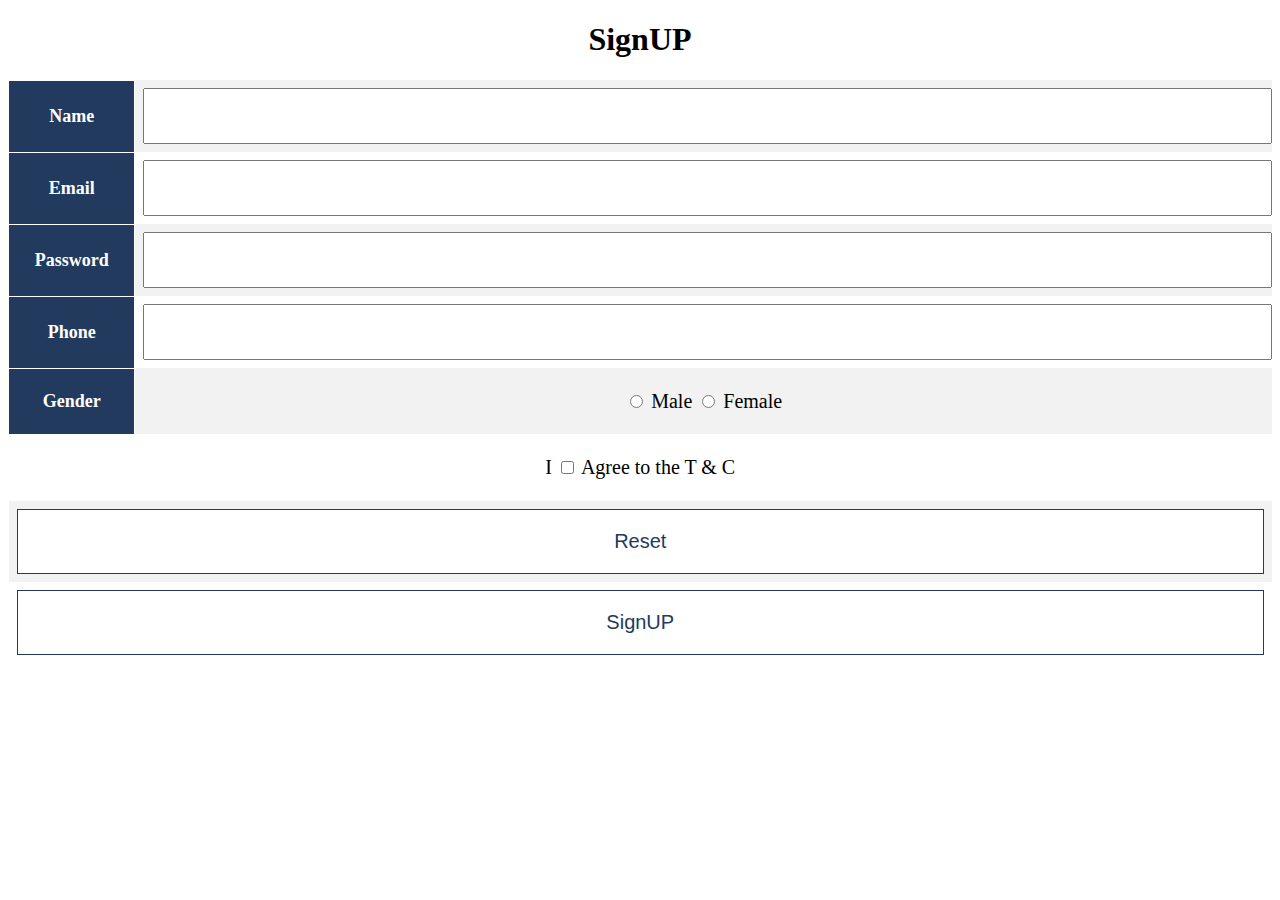
<file: eg1/index.html>
<!DOCTYPE html>
<html>
<head>
	<title>Regular Expression</title>
		<meta name="viewport" content="width=device-width, initial-scale=1.0">
	<style>
		.error{
			color: red;
			font-size: 20px;
			font-weight: bold;
		}
		table{
 border-collapse: collapse;
 width:100%;
 text-align: center;
 cursor: pointer;
 }
 th{
 background-color: #223a5e;
 color: white; 
 width: 10%;
 text-align: center;
 font-size: 18px;
 }
 th,td{
 padding: 8px;
 }
 th{
 	border:1px solid white;
 }
 tr:nth-child(odd){
 background-color: #f2f2f2;
 }
 tr:nth-child(even):hover{
 background-color:teal;
 color: white;
 }
 tr:nth-child(odd):hover{
 background-color:purple;
 color: white;
 }


 input[type="text"],input[type="password"], input[type="email"]{
 color: teal;
 font-size: 20px;
 text-align: center;
 }
 
  input[type="password"]{
 color: teal;
 font-size: 20px;
 text-align: center;
 }
 
 .submit,.reset{
 	padding:20px;
 	border:none;
 	background-color: white;
 	font-size: 20px;
 	color:#223a5e; 
 	width: 100%;
 	border:1px solid #223a5e;
 }
 #txtname,#txtemail,#txtpassword,#txtmobile{
 	width: 100%;
 	height:50px;
 }
 .txt{
 	font-size: 20px;
 	height: 50px;
 }
	</style>
</head>
<body>
	<h1 align="center">SignUP</h1>
<form id="f12" action="https://sairam-572.github.io/mobilegarage/js/">
<table border="0">
		<tr>
			<th>Name</th>
		<td>
			<input type="text" id="txtname">
			<span id="spanname" class="error"></span>
		</td>
		</tr>
		<tr>
			<th>Email</th>
			<td>
				<input type="text" id="txtemail">
				<span id="spanmail" class="error"></span>
			</td>
		</tr>
		<tr>
			<th>Password</th>
			<td>
				<input type="password" id="txtpassword">
				<span id="spanpassword" class="error"></span>
			</td>
		</tr>
		<tr>
			<th>Phone</th>
			<td>
				<input type="text" id="txtmobile">
				<span id="spanmobile" class="error"></span>
			</td>
		</tr>
		<tr>
			<th id="gender txt">Gender</th>
			<td class="input txt">
				<input type="radio" name="gender" id="male">
				<label for="male">Male</label>
				<input type="radio" name="gender" id="female">
				<label for="female">Female</label>
				<span class="error" id="spangender"></span>
			</td>
		</tr>
		<tr>
		<td class="input txt" colspan="2">
			I <input type="checkbox" id="check">
			<label for="TAC" id="TAC">Agree to the T & C </label>
		</td>
		</tr>
		<tr>
			<td class="lastrow-1" colspan="2">
				<input type="reset" name="" id="reset" class="reset"></td>
		</tr>
		<tr>
			<td class="lastrow" colspan="2">
				<input type="submit" value="SignUP" class="submit">
			</td>
		</tr>
	</table>
	</form>
</body>
<script>


	document.getElementById('f12').addEventListener('submit',fun1);
	function fun1(event){


		var s=document.getElementById('txtname').value;
	var regexpname=/^[a-zA-Z ]*$/;
	if (regexpname.test(s) == false){
		event.preventDefault();
		document.getElementById('spanname').innerHTML="Alphabets only";

	}
	else if (s == "") {
		document.getElementById('spanname').innerHTML="spaces not allowed";
	}
	else
	{
		document.getElementById('spanname').innerHTML="";
	}

		var s1=document.getElementById('txtemail').value;
	var regexpmail=/\w+([-+.']\w+)*@\w+([-.]\w+)*\.\w+([-.]\w+)*/;
	if (regexpmail.test(s1) == false) {
		event.preventDefault();
		document.getElementById('spanmail').innerHTML="invalid email";
	}
	else
	{
		document.getElementById('spanmail').innerHTML="";
	}

	var s2=document.getElementById('txtmobile').value;
	var regexpmobile=/^[789]\d{9}$/;
	if (regexpmobile.test(s2) == false) {
		event.preventDefault();
		document.getElementById('spanmobile').innerHTML="invalid Mobile / Enter only Numbers";
	}
	else{
		document.getElementById('spanmobile').innerHTML="";
	}

	var s3=document.getElementById('txtpassword').value;
	var regexppass=/((?=.*\d)(?=.*[a-z])(?=.*[A-Z]).{8,15})/;
	if (regexppass.test(s3) == false) {
		event.preventDefault();
		document.getElementById('spanpassword').innerHTML="Passwords: 8 to 15 characters and at least one upper case letter, one lower case letter and one digit";
	}
	else{
		document.getElementById('spanpassword').innerHTML="";
	}

	var gendermale=document.getElementById('male').checked;
	var genderfemale=document.getElementById('female').checked;
	 if (!(gendermale == true || genderfemale == true)) {
	document.getElementById('spangender').innerHTML="please choose your gender";
	}
	else{
		document.getElementById('spangender').innerHTML="";
	}

	var agreement=document.getElementById("check").checked;
	if (!(agreement == true)) {
	var tac=document.getElementById('TAC');
	tac.style.color="red";	
	tac.style.fontSize="20px";
	tac.style.fontFamily="cursive";
	}
	else{
		var tac=document.getElementById('TAC');
	tac.style.color="green";	
	tac.style.fontSize="18px";
	tac.style.fontFamily="monospace";
	}

	}// submit Function

</script>
</html>
</file>
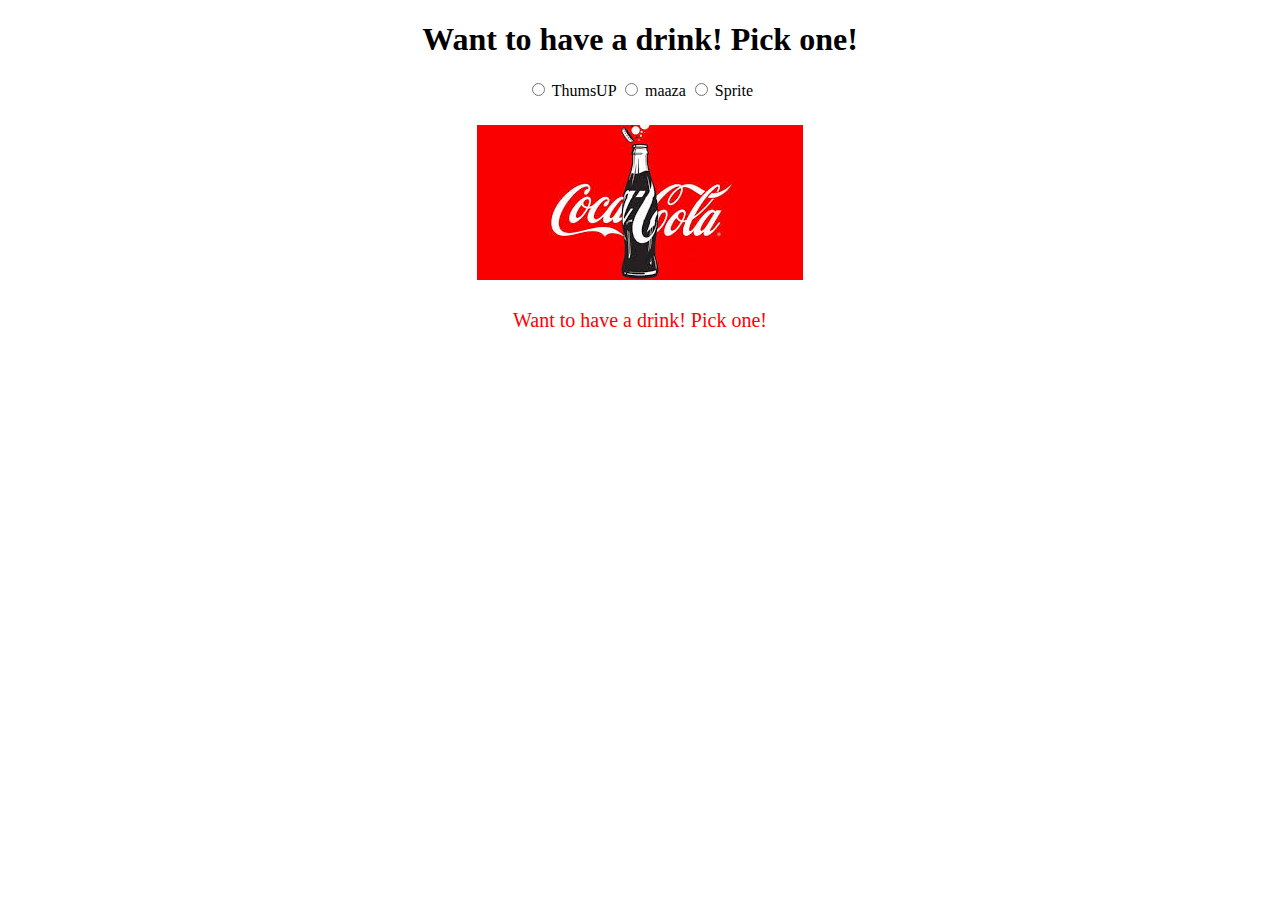
<file: js/index.html>
<!DOCTYPE html>
<html>
<head>
	<title>Sairam-CoCaCola</title>
	<meta name="viewport" content="width=device-width, initial-scale=1.0">
</head>
<body>
	<div><h1 style="text-align: center;">Want to have a drink! 
Pick one! </h1>
<div align="center">
<input type="radio" id="rb1" name="group1">
<label for="rb1">ThumsUP</label>
<input type="radio" id="rb2" name="group1">
<label for="rb2">maaza</label>
<input type="radio" name="group1" id="rb3">
<label for="rb3">Sprite</label>
<br>
<img src="main.jpg" id="cooldrink" style="margin: 25px 0px 25px 0px">
</div>
<div id="div1" style="font-size: 20px; color: red; text-align: center">
	Want to have a drink! Pick one! 
</div>
<div>
<audio controls id="music" style="display: none;" autoplay="">
  <source src="thumsup.mp3" type="audio/mpeg">
</audio>
</div>
<body>
	<script>
		document.getElementById('rb1').addEventListener("change",fun1);
		document.getElementById('rb2').addEventListener("change",fun1);
		document.getElementById('rb3').addEventListener("change",fun1);
		function fun1(){
			if (document.getElementById("rb1").checked==true) {
				document.getElementById('div1').style.fontSize='20px';
				document.getElementById('div1').style.color='brown';
				document.getElementById('cooldrink').setAttribute("src","thumsup.jpg"); 
				document.getElementById('music').setAttribute("src","thumsup.mp3");
				document.getElementById('music').setAttribute("autoplay","");
				document.getElementById('div1').innerHTML="ThumsUP";
			}
			else if (document.getElementById("rb2").checked==true) {
				document.getElementById('div1').style.fontSize='35px';
				document.getElementById('div1').style.color='orange';
				document.getElementById('cooldrink').setAttribute("src","maza.jpg"); 
				document.getElementById('music').setAttribute("src","maaza.mp3");
				document.getElementById('music').setAttribute("autoplay","");
				document.getElementById('div1').innerHTML="maaza";

			}
			else if (document.getElementById("rb3").checked==true) {
				document.getElementById('div1').style.fontSize='50px';
				document.getElementById('div1').style.color='lightgreen';
				document.getElementById('cooldrink').setAttribute("src","sprite.jpg"); 
				document.getElementById('music').setAttribute("src","sprite.mp3");
				document.getElementById('music').setAttribute("autoplay","");
				document.getElementById('div1').innerHTML="Sprite";
			}

		}
	</script>
</html>
</file>
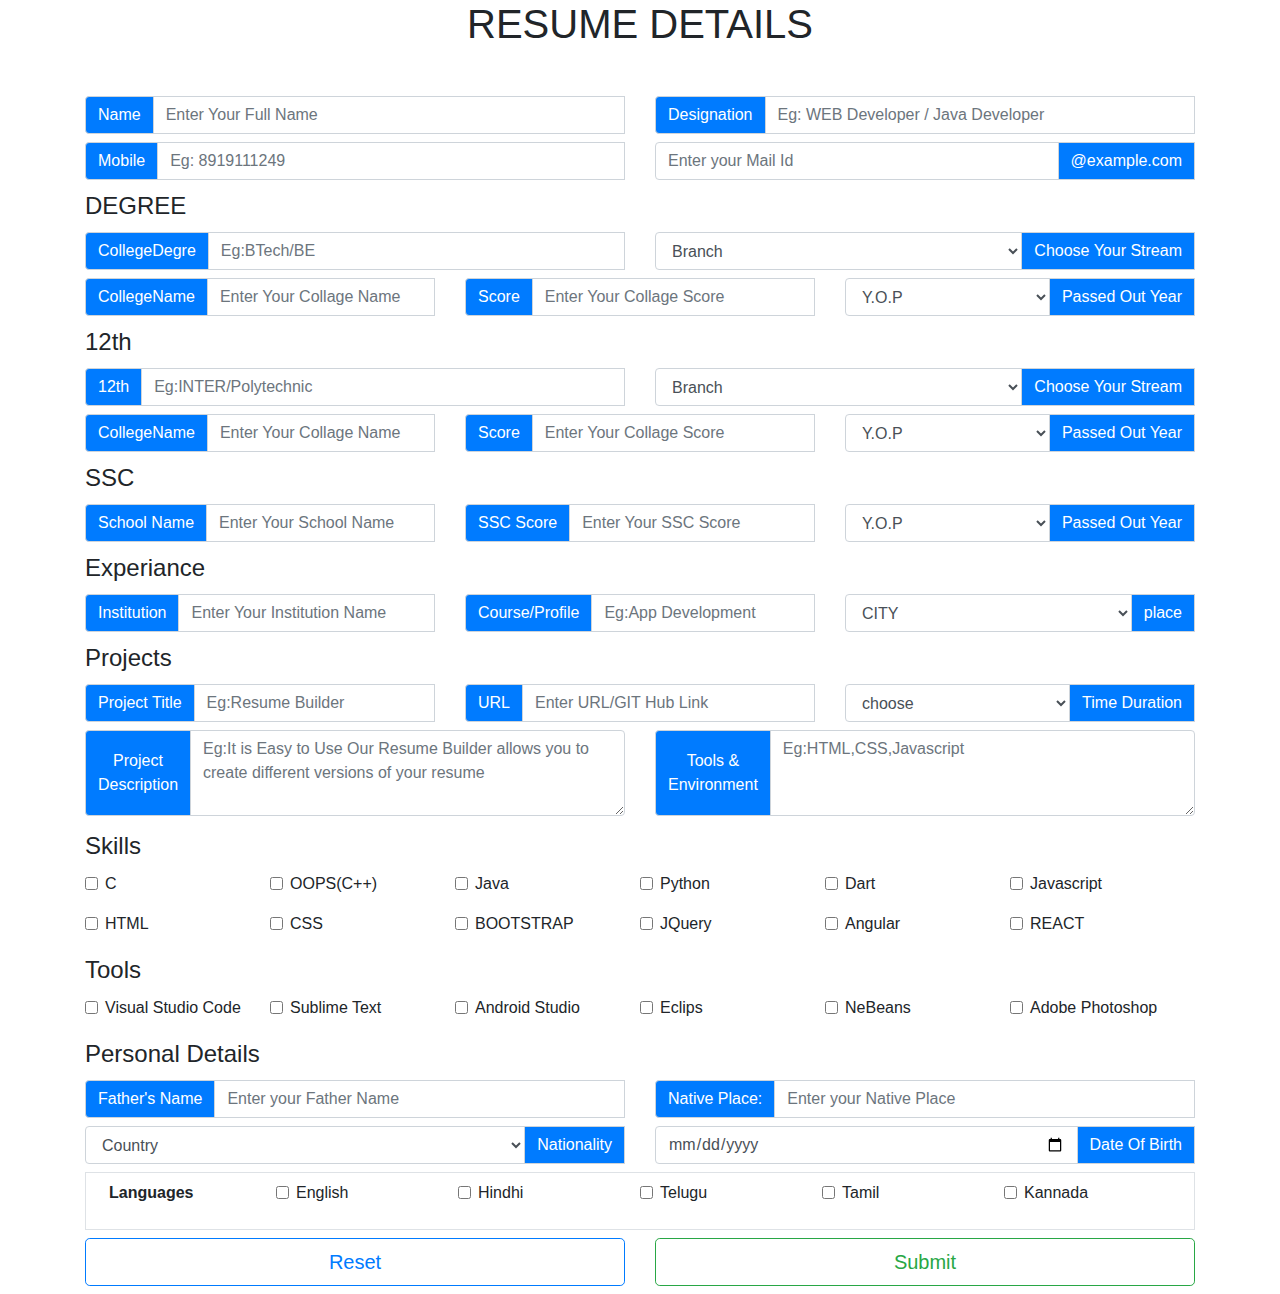
<file: resume/index.html>
<!DOCTYPE html>
<html>
<head>
	<title>Resume Details</title>
	<!-- CSS only -->
<link rel="stylesheet" href="https://stackpath.bootstrapcdn.com/bootstrap/4.5.0/css/bootstrap.min.css">
<meta name="viewport" content="width=device-width,initial-scale=1.0">
</head>
<body>
	<h1 class="text-center mb-5">RESUME DETAILS</h1>
<div class="container">
	<form class="needs-validation" action="https://sairam-572.github.io/mobilegarage/resume/resume.html" novalidate="novalidate">
		<div class="row">
		<div class="input-group col-sm-12 col-lg-6 mb-2">
		<div class="input-group-prepend">
			<span class="input-group-text bg-primary text-white">Name</span>
		</div>
			<input type="text" class="form-control" placeholder="Enter Your Full Name" id="fullname" required="required" pattern="(^[a-zA-Z _]*$)">
			<div class="valid-feedback" style="font-family: cursive; font-size: 18px; font-weight: bold;">
				hey! it's good :&nbsp;)
			</div>
			<div class="invalid-feedback" style="font-family: cursive; font-size: 18px; font-weight: bold;">
				Invalid Name :&nbsp;(
			</div>
		</div>
		<div class="input-group col-sm-12 col-lg-6 mb-2">
		<div class="input-group-prepend">
			<span class="input-group-text bg-primary text-white">Designation</span>
		</div>
			<input type="text" class="form-control" placeholder="Eg: WEB Developer / Java Developer" id="desg"
			required="required" pattern="(^[a-zA-Z _]*$)">
			<div class="valid-feedback" style="font-family: cursive; font-size: 18px; font-weight: bold;">
				hey! it's good :&nbsp;)
			</div>
			<div class="invalid-feedback" style="font-family: cursive; font-size: 18px; font-weight: bold;">
				Invalid Designation :&nbsp;(
			</div>
		</div>
		</div>

		<div class="row">
		<div class="input-group col-sm-12 col-lg-6 mb-2">
		<div class="input-group-prepend">
			<span class="input-group-text  bg-primary text-white">Mobile</span>
		</div>
			<input type="text" class="form-control" placeholder="Eg: 8919111249" id="MobileNo" required="required"  pattern="(^[0-9]*$)">
			<div class="valid-feedback" style="font-family: cursive; font-size: 18px; font-weight: bold;">
				hey! it's good :&nbsp;)
			</div>
			<div class="invalid-feedback" style="font-family: cursive; font-size: 18px; font-weight: bold;">
				Invalid Phone number :&nbsp;(
			</div>
		</div>
		<div class="input-group col-sm-12 col-lg-6 mb-2">
		<input type="text" class="form-control" placeholder="Enter your Mail Id" required="required" pattern="(\w+([-+.']\w+)*@\w+([-.]\w+)*\.\w+([-.]\w+)*)"  id="UserMail">
		<div class="input-group-append">
			<span class="input-group-text  bg-primary text-white">@example.com</span>
		</div>
		<div class="valid-feedback" style="font-family: cursive; font-size: 18px; font-weight: bold;">
				hey! it's good :&nbsp;)
			</div>
			<div class="invalid-feedback" style="font-family: cursive; font-size: 18px; font-weight: bold;">
				Invalid Email :&nbsp;(
			</div>
		</div>
		</div>
		<fieldset>
		<legend>DEGREE</legend>
		<div class="row">
		<div class="input-group col-sm-12 col-lg-6 mb-2">
		<div class="input-group-prepend">
			<span class="input-group-text  bg-primary text-white">CollegeDegre</span>
		</div>
			<input type="text" class="form-control" placeholder="Eg:BTech/BE" required="required" id="clzdegree" pattern="(^[a-zA-Z _ .]*$)">
			<div class="valid-feedback" style="font-family: cursive; font-size: 16px; font-weight: bold;">
				hey! it's good :&nbsp;)
			</div>
			<div class="invalid-feedback" style="font-family: cursive; font-size: 16px; font-weight: bold;">
				Invalid Collage Name :&nbsp;(
			</div>
		</div>
		<div class="input-group form-group col-sm-12 col-lg-6 mb-2">
		<select class="form-control" required="required" id="DBranch">
			<option value="">Branch</option>
			<option>CSE</option>
			<option>ECE</option>
			<option>CIVIL</option>
			<option>MECH</option>
		</select>
		<div class="input-group-append">
			<span class="input-group-text  bg-primary text-white">Choose Your Stream</span>
		</div>
		<div class="invalid-feedback" style="font-family: cursive; font-size: 16px; font-weight: bold;">
				choose Your streem :&nbsp;(
			</div>
		</div>
		</div>
		<div class="row">
		<div class="input-group col-sm-12 col-lg-4 mb-2">
		<div class="input-group-prepend">
			<span class="input-group-text  bg-primary text-white">CollegeName</span>
		</div>
			<input type="text" class="form-control" placeholder="Enter Your Collage Name"
			 pattern="(^[a-zA-Z _]*$)" required="required" id="clzname">
			 <div class="valid-feedback" style="font-family: cursive; font-size: 18px; font-weight: bold;">
				hey! it's good :&nbsp;)
			</div>
			<div class="invalid-feedback" style="font-family: cursive; font-size: 18px; font-weight: bold;">
				Invalid Collage Name :&nbsp;(
			</div>

		</div>
				<div class="input-group col-sm-12 col-lg-4 mb-2">
				<div class="input-group-prepend">
					<span class="input-group-text  bg-primary text-white">Score</span>
				</div>
					<input type="text" class="form-control" placeholder="Enter Your Collage Score" required="required"  pattern="(^[0-9 . %]*$)" id="Dscore">
					<div class="valid-feedback" style="font-family: cursive; font-size: 18px; font-weight: bold;">
				hey! it's good :&nbsp;)
			</div>
			<div class="invalid-feedback" style="font-family: cursive; font-size: 14px; font-weight: bold;">
				only % is Allowed :&nbsp;(
			</div>
				</div>
		<div class="input-group form-group col-sm-12 col-lg-4 mb-2">
		<select class="form-control" id="DYOP" required="required">
			<option value="">Y.O.P</option>
			<option>2020</option>
			<option>2019</option>
			<option>2018</option>
			<option>2017</option>
			<option>2016</option>
		</select>
		<div class="input-group-append">
			<span class="input-group-text  bg-primary text-white">Passed Out Year</span>
		</div>
		<div class="invalid-feedback" style="font-family: cursive; font-size: 14px; font-weight: bold;">
				please choose Y.O.P  :&nbsp;(
			</div>
		</div>
		</div>
		</fieldset>
		<fieldset>
		<legend>12th</legend>
		<div class="row">
		<div class="input-group col-sm-12 col-lg-6 mb-2">
		<div class="input-group-prepend">
			<span class="input-group-text  bg-primary text-white">12th</span>
		</div>
			<input type="text" class="form-control" placeholder="Eg:INTER/Polytechnic"  required="required" pattern="(^[a-zA-Z _]*$)" id="twelfth">
			<div class="valid-feedback" style="font-family: cursive; font-size: 18px; font-weight: bold;">
				hey! it's good :&nbsp;)
			</div>
			<div class="invalid-feedback" style="font-family: cursive; font-size: 18px; font-weight: bold;">
				Invalid Collage Degree :&nbsp;(
			</div>
		</div>
		<div class="input-group col-sm-12 col-lg-6 mb-2">
		<select class="form-control" required="required" id="twelfthBranch">
			<option value="">Branch</option>
			<option>MPC</option>
			<option>MEC</option>
			<option>CEC</option>
			<option>MECH</option>
			<option>CSE</option>
			<option>CIVIL</option>
			<option>Others</option>
		</select>
		<div class="input-group-append">
			<span class="input-group-text  bg-primary text-white">Choose Your Stream</span>
		</div>
		<div class="invalid-feedback" style="font-family: cursive; font-size: 18px; font-weight: bold;">
				Choose one :&nbsp;(
			</div>
		</div>
		</div>

		<div class="row">
		<div class="input-group col-sm-12 col-lg-4 mb-2">
		<div class="input-group-prepend">
			<span class="input-group-text  bg-primary text-white">CollegeName</span>
		</div>
			<input type="text" class="form-control" placeholder="Enter Your Collage Name" required="required" id="TCN" pattern="(^[a-zA-Z _]*$)">
			<div class="valid-feedback" style="font-family: cursive; font-size: 18px; font-weight: bold;">
				hey! it's good :&nbsp;)
			</div>
			<div class="invalid-feedback" style="font-family: cursive; font-size: 18px; font-weight: bold;">
				Invalid Collage Name :&nbsp;(
			</div>
		</div>
				<div class="input-group col-sm-12 col-lg-4 mb-2">
				<div class="input-group-prepend">
					<span class="input-group-text  bg-primary text-white">Score</span>
				</div>
					<input type="text" class="form-control" placeholder="Enter Your Collage Score" required="required" id="TwelfthScore"  pattern="(^[0-9 . %]*$)">
					<div class="valid-feedback" style="font-family: cursive; font-size: 18px; font-weight: bold;">
				hey! it's good :&nbsp;)
			</div>
			<div class="invalid-feedback" style="font-family: cursive; font-size: 14px; font-weight: bold;">
				Invalid score :&nbsp;(
			</div>
				</div>
		<div class="input-group col-sm-12 col-lg-4 mb-2">
		<select class="form-control" id="TYOP" required="required">
			<option value="">Y.O.P</option>
			<option>2016</option>
			<option>2015</option>
			<option>2014</option>
			<option>2013</option>
			<option>2012</option>
		</select>
		<div class="input-group-append">
			<span class="input-group-text  bg-primary text-white">Passed Out Year</span>
		</div>
		<div class="invalid-feedback" style="font-family: cursive; font-size: 14px; font-weight: bold;">
				choose Y.O.P  :&nbsp;(
			</div>
		</div>
		</div>
		</fieldset>
		<fieldset>
		<legend>SSC</legend>
		<div class="row">
		<div class="input-group col-sm-12 col-lg-4 mb-2">
		<div class="input-group-prepend">
			<span class="input-group-text  bg-primary text-white">School Name</span>
		</div>
			<input type="text" class="form-control" placeholder="Enter Your School Name" required="required" id="skoolname" pattern="(^[a-zA-Z _]*$)">
			<div class="valid-feedback" style="font-family: cursive; font-size: 18px; font-weight: bold;">
				hey! it's good :&nbsp;)
			</div>
			<div class="invalid-feedback" style="font-family: cursive; font-size: 18px; font-weight: bold;">
				Invalid School Name :&nbsp;(
			</div>
		</div>
				<div class="input-group col-sm-12 col-lg-4 mb-2">
				<div class="input-group-prepend">
					<span class="input-group-text  bg-primary text-white">SSC Score</span>
				</div>
					<input type="text" class="form-control" placeholder="Enter Your SSC Score"  pattern="(^[0-9 . %]*$)" required="required" id="skoolscore">
					<div class="valid-feedback" style="font-family: cursive; font-size: 18px; font-weight: bold;">
				hey! it's good :&nbsp;)
			</div>
			<div class="invalid-feedback" style="font-family: cursive; font-size: 18px; font-weight: bold;">
				Invalid School Score :&nbsp;(
			</div>
				</div>
		<div class="input-group col-sm-12 col-lg-4 mb-2">
		<select class="form-control" id="skoolYOP" required="required">
			<option value="">Y.O.P</option>
			<option>2014</option>
			<option>2013</option>
			<option>2012</option>
			<option>2011</option>
			<option>2010</option>
		</select>
		<div class="input-group-append">
			<span class="input-group-text  bg-primary text-white">Passed Out Year</span>
		</div>
		<div class="invalid-feedback" style="font-family: cursive; font-size: 18px; font-weight: bold;">
				choose  one :&nbsp;(
			</div>
		</div>
		</div>
</fieldset>

		<fieldset>
		<legend>Experiance</legend>
		<div class="row">
		<div class="input-group col-sm-12 col-lg-4 mb-2">
		<div class="input-group-prepend">
			<span class="input-group-text  bg-primary text-white">Institution</span>
		</div>
			<input type="text" class="form-control" placeholder="Enter Your Institution Name" required="required" id="Institution" pattern="(^[a-zA-Z _]*$)">
			<div class="valid-feedback" style="font-family: cursive; font-size: 18px; font-weight: bold;">
				hey! it's good :&nbsp;)
			</div>
			<div class="invalid-feedback" style="font-family: cursive; font-size: 18px; font-weight: bold;">
				Invalid Institution Name:&nbsp;(
			</div>
		</div>
				<div class="input-group col-sm-12 col-lg-4 mb-2">
				<div class="input-group-prepend">
					<span class="input-group-text  bg-primary text-white">Course/Profile</span>
				</div>
					<input type="text" class="form-control" placeholder="Eg:App Development" pattern="(^[a-zA-Z _]*$)" id="Profile" required="required">
					<div class="valid-feedback" style="font-family: cursive; font-size: 18px; font-weight: bold;">
				hey! it's good :&nbsp;)
			</div>
			<div class="invalid-feedback" style="font-family: cursive; font-size: 18px; font-weight: bold;">
				Invalid profile Name:&nbsp;(
			</div>
				</div>
		<div class="input-group col-sm-12 col-lg-4 mb-2">
		<select class="form-control" id="City" required="required">
			<option value="">CITY</option>
			<option>Hyd</option>
			<option>Chennai</option>
			<option>Bnglr</option>
			<option>VIJ</option>
			<option>PUNE</option>
		</select>
		<div class="input-group-append">
			<span class="input-group-text  bg-primary text-white">place</span>
		</div>
		<div class="invalid-feedback" style="font-family: cursive; font-size: 18px; font-weight: bold;">
				Coose One:&nbsp;(
			</div>
		</div>
		</div>
</fieldset>

<fieldset>
		<legend>Projects</legend>
		<div class="row">
		<div class="input-group col-sm-12 col-lg-4 mb-2">
		<div class="input-group-prepend">
			<span class="input-group-text  bg-primary text-white">Project Title</span>
		</div>
			<input type="text" class="form-control" placeholder="Eg:Resume Builder" required="required" id="project" pattern="(^[a-zA-Z _]*$)">
			<div class="valid-feedback" style="font-family: cursive; font-size: 18px; font-weight: bold;">
				hey! it's good :&nbsp;)
			</div>
			<div class="invalid-feedback" style="font-family: cursive; font-size: 18px; font-weight: bold;">
				Invalid project Name:&nbsp;(
			</div>
		</div>
				<div class="input-group col-sm-12 col-lg-4 mb-2">
				<div class="input-group-prepend">
					<span class="input-group-text  bg-primary text-white">URL</span>
				</div>
					<input type="text" class="form-control" placeholder="Enter URL/GIT Hub Link" required="required" id="url" pattern="(^[a-zA-Z0-9 / . : -]*$)">
					<div class="valid-feedback" style="font-family: cursive; font-size: 18px; font-weight: bold;">
				hey! it's good :&nbsp;)
			</div>
			<div class="invalid-feedback" style="font-family: cursive; font-size: 18px; font-weight: bold;">
				Invalid url :&nbsp;(
			</div>
				</div>
		<div class="input-group col-sm-12 col-lg-4 mb-2">
		<select class="form-control" id="Duration" required="required">
			<option value="">choose</option>
			<option>1 Month</option>
			<option>2 Months</option>
			<option>3 Months</option>
			<option>4 Months</option>
			<option>5 Months</option>
		</select>
		<div class="input-group-append">
			<span class="input-group-text  bg-primary text-white">Time Duration</span>
		</div>
		<div class="invalid-feedback" style="font-family: cursive; font-size: 18px; font-weight: bold;">
				choose one :&nbsp;(
			</div>
		</div>
		</div>
		<div class="row">
		<div class="input-group col-sm-12 col-lg-6 mb-2">
		<div class="input-group-prepend">
			<span class="input-group-text  bg-primary text-white" id="pd">Project<br> Description</span>
		</div>
		<textarea class="form-control" id="content" rows="3" required="required" pattern="(^[a-zA-Z _]*$)" placeholder="Eg:It is Easy to Use Our Resume Builder allows you to create different versions of your resume"></textarea>
		</div>
				<div class="input-group col-sm-12 col-lg-6 mb-2">
				<div class="input-group-prepend">
					<span class="input-group-text  bg-primary text-white">Tools &<br> Environment</span>
				</div>
				<textarea class="form-control" id="TE" rows="3" required="required" pattern="(^[a-zA-Z _]*$)" placeholder="Eg:HTML,CSS,Javascript"></textarea>
				</div>
		</div>
</fieldset>

		<fieldset class="mt-1">
		<legend>Skills</legend>
		<div class="container">
		<div class="row">
		<div class="form-group form-check col-sm-3 col-lg-2">
			<label for="c" class="form-check-label">
				<input type="checkbox" class="form-check-input" name="skill">C
			</label>
		</div>
		<div class="form-group form-check col-sm-3 col-lg-2">
			<label for="c" class="form-check-label">
				<input type="checkbox" class="form-check-input" name="skill">OOPS(C++)
			</label>
		</div>
		<div class="form-group form-check col-sm-3 col-lg-2">
			<label for="c" class="form-check-label">
				<input type="checkbox" class="form-check-input" name="skill">Java
			</label>
		</div>
				<div class="form-group form-check col-sm-3 col-lg-2">
			<label for="c" class="form-check-label">
				<input type="checkbox" class="form-check-input" name="skill">Python
			</label>
		</div>
				<div class="form-group form-check col-sm-3 col-lg-2">
			<label for="c" class="form-check-label">
				<input type="checkbox" class="form-check-input" name="skill">Dart
			</label>
		</div>
				<div class="form-group form-check col-sm-3 col-lg-2" name="skill">
			<label for="c" class="form-check-label">
				<input type="checkbox" class="form-check-input" name="skill">Javascript
			</label>
		</div>
		</div>
				<div class="row">
		<div class="form-group form-check col-sm-3 col-lg-2">
			<label for="c" class="form-check-label">
				<input type="checkbox" class="form-check-input" name="skill">HTML
			</label>
		</div>
		<div class="form-group form-check col-sm-3 col-lg-2">
			<label for="c" class="form-check-label">
				<input type="checkbox" class="form-check-input" name="skill">CSS
			</label>
		</div>
		<div class="form-group form-check col-sm-3 col-lg-2">
			<label for="c" class="form-check-label">
				<input type="checkbox" class="form-check-input" name="skill">BOOTSTRAP
			</label>
		</div>
				<div class="form-group form-check col-sm-3 col-lg-2">
			<label for="c" class="form-check-label">
				<input type="checkbox" class="form-check-input" name="skill">JQuery
			</label>
		</div>
				<div class="form-group form-check col-sm-3 col-lg-2">
			<label for="c" class="form-check-label">
				<input type="checkbox" class="form-check-input" name="skill">Angular
			</label>
		</div>
				<div class="form-group form-check col-sm-3 col-lg-2">
			<label for="c" class="form-check-label">
				<input type="checkbox" class="form-check-input" name="skill">REACT
			</label>
		</div>
		</div>


</div>
	</fieldset>


	<fieldset>
		<legend>Tools</legend>
		<div class="container">
		<div class="row">
		<div class="form-group form-check col-sm-3 col-lg-2">
			<label for="c" class="form-check-label">
				<input type="checkbox" class="form-check-input">Visual Studio Code
			</label>
		</div>
		<div class="form-group form-check col-sm-3 col-lg-2">
			<label for="c" class="form-check-label">
				<input type="checkbox" class="form-check-input">Sublime Text
			</label>
		</div>
		<div class="form-group form-check col-sm-3 col-lg-2">
			<label for="c" class="form-check-label">
				<input type="checkbox" class="form-check-input">Android Studio
			</label>
		</div>
				<div class="form-group form-check col-sm-3 col-lg-2">
			<label for="c" class="form-check-label">
				<input type="checkbox" class="form-check-input">Eclips 
			</label>
		</div>
		<div class="form-group form-check col-sm-3 col-lg-2">
			<label for="c" class="form-check-label">
				<input type="checkbox" class="form-check-input">NeBeans
			</label>
		</div>
		<div class="form-group form-check col-sm-3 col-lg-2">
			<label for="c" class="form-check-label">
				<input type="checkbox" class="form-check-input">Adobe Photoshop
			</label>
		</div>
</div>
</div>
</fieldset>

	<fieldset>
		<legend>Personal Details</legend>
		<form>
		<div class="row">
		<div class="input-group col-sm-12 col-lg-6 mb-2">
		<div class="input-group-prepend">
			<span class="input-group-text bg-primary text-white">Father's Name</span>
		</div>
			<input type="text" class="form-control" placeholder="Enter your Father Name" id="fathername" id="fathername" pattern="(^[a-zA-Z _]*$)" required="required">
			<div class="valid-feedback" style="font-family: cursive; font-size: 18px; font-weight: bold;">
				hey! it's good :&nbsp;)
			</div>
			<div class="invalid-feedback" style="font-family: cursive; font-size: 18px; font-weight: bold;">
				Invalid Father Name :&nbsp;(
			</div>
		</div>
		<div class="input-group col-sm-12 col-lg-6 mb-2">
		<div class="input-group-prepend">
			<span class="input-group-text bg-primary text-white">Native Place:</span>
		</div>
			<input type="text" class="form-control" placeholder="Enter your Native Place" id="native" required="required" pattern="(^[a-zA-Z _]*$)">
			<div class="valid-feedback" style="font-family: cursive; font-size: 18px; font-weight: bold;">
				hey! it's good :&nbsp;)
			</div>
			<div class="invalid-feedback" style="font-family: cursive; font-size: 18px; font-weight: bold;">
				Invalid Native Place :&nbsp;(
			</div>
		</div>
		</div>

		<div class="row">
		<div class="input-group col-sm-12 col-lg-6 mb-2">
		<select class="form-control" id="nationality" required="required">
			<option value="">Country</option>
			<option>INDIA</option>
			<option>USA</option>
			<option>Others</option>
		</select>
		<div class="input-group-append">
			<span class="input-group-text  bg-primary text-white">Nationality</span>
		</div>
				<div class="invalid-feedback" style="font-family: cursive; font-size: 18px; font-weight: bold;">
				choose one :&nbsp;(
			</div>
		</div>
		<div class="input-group col-sm-12 col-lg-6 mb-2">
		<input type="date" class="form-control" placeholder="Enter your Mail Id" id="dob" required="required">
		<div class="input-group-append">
			<span class="input-group-text  bg-primary text-white">Date Of Birth</span>
		</div>
		<div class="invalid-feedback" style="font-family: cursive; font-size: 18px; font-weight: bold;">
				DOB :&nbsp;(
			</div>
		</div>
		</div>

		<div class="container">
			<div class="row border p-2">
				<div class="col-sm-3 col-lg-2">
					<b class="font-bold mb-2">Languages</b>
				</div>
						<div class="form-group form-check col-sm-3 col-lg-2">
			<label for="c" class="form-check-label">
				<input type="checkbox" class="form-check-input">English
			</label>
		</div>
		<div class="form-group form-check col-sm-3 col-lg-2">
			<label for="c" class="form-check-label">
				<input type="checkbox" class="form-check-input">Hindhi
			</label>
		</div>
		<div class="form-group form-check col-sm-3 col-lg-2">
			<label for="c" class="form-check-label">
				<input type="checkbox" class="form-check-input">Telugu
			</label>
		</div>
				<div class="form-group form-check col-sm-3 col-lg-2">
			<label for="c" class="form-check-label">
				<input type="checkbox" class="form-check-input">Tamil
			</label>
		</div>		
		<div class="form-group form-check col-sm-3 col-lg-2">
			<label for="c" class="form-check-label">
				<input type="checkbox" class="form-check-input">Kannada
			</label>
		</div>
			</div>
		</div>

	</fieldset>
	<div class="row">
		<div class="col-sm-12 col-lg-6">
			<input type="reset" class="btn btn-block btn-lg border-primary text-primary mt-2 mb-2">
		</div>
		<div class="col-sm-12 col-lg-6">
			<input type="submit" class="btn btn-block btn-lg border-success text-success mt-2 mb-2" id="submit">
		</div>
	</div>
	</form>
</div>
</body>
<!-- JS, Popper.js, and jQuery -->
<script src="https://code.jquery.com/jquery-3.5.1.slim.min.js"></script>
<script src="https://cdn.jsdelivr.net/npm/popper.js@1.16.0/dist/umd/popper.min.js"></script>
<script src="https://stackpath.bootstrapcdn.com/bootstrap/4.5.0/js/bootstrap.min.js"></script>
<script>
	document.getElementsByClassName('needs-validation')[0].addEventListener("submit",function(event){
		if(event.target.checkValidity()==false)
		{
			event.preventDefault();
			event.target.classList.add('was-validated');
		}
		else{
		//assigning values to variables
		var Fullname=document.getElementById('fullname').value;
		var Designation=document.getElementById('desg').value;
		var Mobile=document.getElementById('MobileNo').value;
		var EMail=document.getElementById('UserMail').value;
		//Degree Details
		var CollageDegree=document.getElementById('clzdegree').value;
		var DStream=document.getElementById('DBranch').value;
		var DegreeCollageName=document.getElementById('clzname').value;
		var DegreeScore=document.getElementById('Dscore').value;
		var DegreeYOP=document.getElementById('DYOP').value;
		//12th
		var Twelfth=document.getElementById('twelfth').value;
		var TBranch=document.getElementById('twelfthBranch').value;
		var TClzName=document.getElementById('TCN').value;
		var TScore=document.getElementById('TwelfthScore').value;
		var TYOP=document.getElementById('TYOP').value;
		//SSC
		var scoolname=document.getElementById('skoolname').value;
		var scoolscore=document.getElementById('skoolscore').value;
		var scoolYOP=document.getElementById('skoolYOP').value;
		//Exp
		var institute=document.getElementById('Institution').value;
		var profile=document.getElementById('Profile').value;
		var city=document.getElementById('City').value;
		//projects
		var Project=document.getElementById('project').value;
		var URL=document.getElementById('url').value;
		var Time=document.getElementById('Duration').value;
		var Desc=document.getElementById('content').value;
		var Tools=document.getElementById('TE').value;
		//Skills


	



		//Personal Details
		var Fathername=document.getElementById('fathername').value;
		var Native=document.getElementById('native').value;
		var Country=document.getElementById('nationality').value;
		var DOB=document.getElementById('dob').value;


		if (typeof(Storage) !== "undefined") {
  		localStorage.clear();
  		// Store
  		localStorage.setItem("userFullname",Fullname);
  		localStorage.setItem("userDesignation",Designation);
  		localStorage.setItem("userMobile",Mobile);
  		localStorage.setItem("userEMail",EMail);

  		localStorage.setItem("userCollageDegree",CollageDegree);
  		localStorage.setItem("userDStream",DStream);
  		localStorage.setItem("userDegreeCollageName",DegreeCollageName);
  		localStorage.setItem("userDegreeScore",DegreeScore);
  		localStorage.setItem("userDegreeYOP",DegreeYOP);

  		localStorage.setItem("userTwelfth",Twelfth);
  		localStorage.setItem("userTBranch",TBranch);
  		localStorage.setItem("userTClzName",TClzName);
  		localStorage.setItem("userTScore",TScore);
  		localStorage.setItem("userTYOP",TYOP);

  		localStorage.setItem("userscoolname",scoolname);
  		localStorage.setItem("userscoolscore",scoolscore);
  		localStorage.setItem("userscoolYOP",scoolYOP);

  		localStorage.setItem("userinstitute",institute);
  		localStorage.setItem("userprofile",profile);
  		localStorage.setItem("usercity",city);

  		localStorage.setItem("userProject",Project);
  		localStorage.setItem("userURL",URL);
  		localStorage.setItem("userTime",Time);
  		localStorage.setItem("userDesc",Desc);
  		localStorage.setItem("userTools",Tools);


  		localStorage.setItem("userFathername",Fathername);
  		localStorage.setItem("userNative",Native);
  		localStorage.setItem("userCountry",Country);
  		localStorage.setItem("userDOB",DOB);

  		localStorage.setItem("userSkill",vals)


 		// Retrieve
  		//document.getElementById("result").innerHTML = localStorage.getItem("lastname");
		} else {
 		document.getElementById("result").innerHTML = "Sorry, your browser does not support Web Storage...";
		}

		}
	});
</script>
</html>
</file>
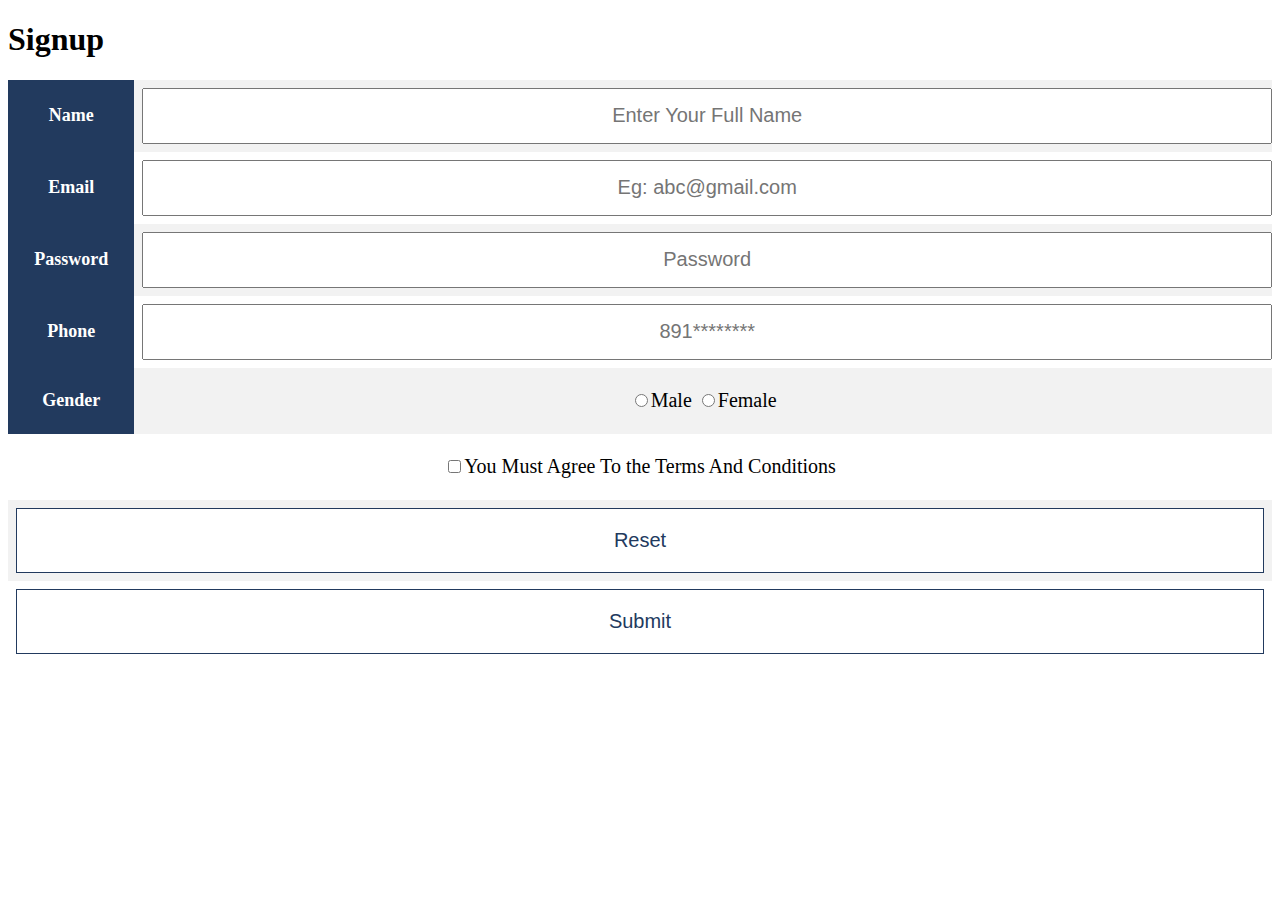
<file: eg1/signup.html>
<!DOCTYPE html>
<html>
<head>
	<title>SignUp</title>
	<meta name="viewport" content="width=device-width, initial-scale=1.0">
	 <style type="text/css">
 table{
 border-collapse: collapse;
 width:100%;
 text-align: center;
 cursor: pointer;
 }
 th{
 background-color: #223a5e;
 color: white; 
 width: 10%;
 text-align: center;
 font-size: 18px;
 }
 th,td{
 padding: 8px;
 }
 tr:nth-child(odd){
 background-color: #f2f2f2;
 }
 tr:nth-child(even):hover{
 background-color:teal;
 color: white;
 }
 tr:nth-child(odd):hover{
 background-color:purple;
 color: white;
 }


 input[type="text"],input[type="password"], input[type="email"]{
 color: teal;
 font-size: 20px;
 text-align: center;
 }
 
  input[type="password"]{
 color: teal;
 font-size: 20px;
 text-align: center;
 }
 
 .submit,.reset{
 	padding:20px;
 	border:none;
 	background-color: white;
 	font-size: 20px;
 	color:#223a5e; 
 	width: 100%;
 	border:1px solid #223a5e;
 }
 .input{
 	width: 100%;
 	height:50px;
 }
 .txt{
 	font-size: 20px;
 }
 </style> 
</head>
<body>
<h1>Signup</h1>
<form>
	<table border="0">
		<tr>
			<th>Name</th>
			<td><input type="text" name="" placeholder="Enter Your Full Name" required=" " class="input" id="name">
				<span id="nameresult"></span>
			</td>
		</tr>
		<tr>
			<th>Email</th>
			<td><input type="email" name="" placeholder="Eg: abc@gmail.com" required="" class="input" id="email">
				<span id="emailresult"></span>
			</td>
		</tr>
		<tr>
			<th>Password</th>
			<td><input type="password" name="" placeholder="Password" required="" class="input" id="password" minlength="8">
				<span id="passwordresult"></span>
			</td>
		</tr>
		<tr>
			<th>Phone</th>
			<td><input type="text" name="" placeholder="891********" required="" class="input" id="phone" maxlength="10">
			<span id="phoneresult"></span>
			</td>
		</tr>
		<tr>
			<th id="gender">Gender</th>
			<td class="input">
				<input type="radio" name="group" id="male" value="male"><label for="male" class="txt gender">Male </label>
				<input type="radio" name="group" id="female" value="female" class="gender"><label for="male" class="txt">Female </label>
				<span id="genderresult"></span>
			</td>
		</tr>
		<tr>
		<td class="input txt" colspan="2"><input type="checkbox" name="" id="check"><span  id="TC">You Must Agree To the Terms And Conditions</span>
		</td>
		</tr>
		<tr>
			<td class="lastrow-1" colspan="2"><input type="reset" name="" id="reset" class="reset"></td>
		</tr>
		<tr>
			<td class="lastrow" colspan="2"><input type="submit" name=""  id="submit" class="submit" style="cursor: not-allowed;"></td>
		</tr>
	</table>
</form>
</body>
<script>
//Name Feild

	document.getElementById('name').addEventListener("keypress",fun1);
	function fun1(ev){
		var ch1=ev.which;
		console.log(ch1);
		if (!((ch1>=65 && ch1<=90)||(ch1>=97 && ch1<=122)|| (ch1 == 32)||(ch1==8)||(ch1==0))) {
			ev.preventDefault();
			var t=document.getElementById("nameresult");
			t.innerHTML="Numbers and Special Char's Not Allowed";
			t.style.fontFamily="cursive";
			t.style.color="white";
		}
		else if ((ch1>=65 && ch1<=90)||(ch1>=97 && ch1<=122)|| (ch1 == 32)||(ch1==8)||(ch1==0)) {
			var xt=document.getElementById("nameresult");
			xt.innerHTML="Alphabets only";
			xt.style.fontFamily="cursive";
			xt.style.color="white";
		}
		document.getElementById('name').addEventListener('mouseout',fun11);
 		function fun11()
 		{
 			document.getElementById('nameresult').style.display="none";
 		}
 		document.getElementById('name').addEventListener('mouseover',fun12);
 		function fun12()
 		{
 			document.getElementById('nameresult').style.display="block";
 		}


	}

//phone Feild
	document.getElementById('phone').addEventListener("keypress",fun2);
	
	function fun2(ev1){


		var ch2=ev1.which;
		if (!((ch2 >= 48 && ch2<=57)||(ch2==8)||(ch2==0))) {
			ev1.preventDefault();
			var t1=document.getElementById("phoneresult");
			t1.innerHTML="Alphabets ansd Special char's Not Allowed";
			t1.style.fontFamily="cursive";
			t1.style.color="white";
		}
		else if ((ch2 >= 48 && ch2<=57)||(ch2==8)||(ch2==0)) {
			var xt=document.getElementById("phoneresult");
			xt.innerHTML="indian Numbers only";
			xt.style.fontFamily="cursive";
			xt.style.color="white";
		}
		document.getElementById('phone').addEventListener('mouseout',fun11);
 		function fun11()
 		{
 			document.getElementById('phoneresult').style.display="none";
 		}
 		document.getElementById('phone').addEventListener('mouseover',fun12);
 		function fun12()
 		{
 			document.getElementById('phoneresult').style.display="block";
 		}


	}

// password Field
document.getElementById('password').addEventListener('keypress',funpass);
function funpass(){
	var pass=document.getElementById("passwordresult");
	pass.innerHTML="Password length should be minimum 8 cher's";
	pass.style.color="white";

 	document.getElementById('passwordresult').addEventListener('mouseout',fun11);
 		function fun11()
 		{
 			document.getElementById('passwordresult').style.display="none";
 		}
 		document.getElementById('passwordresult').addEventListener('mouseover',fun12);
 		function fun12()
 		{
 			document.getElementById('passwordresult').style.display="block";
 		}


}
//email validation
document.getElementById('email').addEventListener('keypress',funemail);
function funemail(ev)
{

var ch1=ev.which;
		if (!((ch1>=65 && ch1<=90)||(ch1>=97 && ch1<=122)|| (ch1 == 32)||(ch1==8)||(ch1==0)||(ch1 >= 48 && ch1<=57)||(ch1==8)||(ch1==0)||(ch1==46)||(ch1==64))) {
			ev.preventDefault();
			var t=document.getElementById("emailresult");
			t.innerHTML="Numbers and Special Char's Not Allowed";
			t.style.fontFamily="cursive";
			t.style.color="white";
			console.log(ch1);
		}
		else if ((ch1>=65 && ch1<=90)||(ch1>=97 && ch1<=122)|| (ch1 == 32)||(ch1==8)||(ch1==0)||(ch1 >= 48 && ch1<=57)||(ch1==8)||(ch1==46)||(ch1==64)) {
			var xt=document.getElementById("emailresult");
			xt.innerHTML="use gmail";
			xt.style.fontFamily="cursive";
			xt.style.color="white";
		}
		document.getElementById('email').addEventListener('mouseout',fun11);
 		function fun11()
 		{
 			document.getElementById('emailresult').style.display="none";
 		}
 		document.getElementById('email').addEventListener('mouseover',fun12);
 		function fun12()
 		{
 			document.getElementById('emailresult').style.display="block";
 		}


}



document.getElementById('check').addEventListener("change",fun1);
function fun1(){
	var b=document.getElementById('check').checked;
	if (b == true) {
		document.getElementById("submit").style.cursor="pointer";
	}
	else{
		document.getElementById('submit').style.cursor="not-allowed";
	}
}

document.getElementById('submit').addEventListener("mouseover",funTC);
function funTC(){
	var b=document.getElementById('check').checked;
	if (b == true) {
		var tac=document.getElementById('TC');
		tac.innerHTML="You agreed Thanyou";
		tac.style.color="green";
	}
	else if (b == false){
		 var TAC=document.getElementById('TC');
		 TAC.innerHTML="please Agree to the T&C";
		 TAC.style.color="red";
	}




var gendermale=document.getElementById('male').checked;
var genderfemale=document.getElementById('female').checked;

if (gendermale == true || genderfemale == true) {
	console.log("Thanyou");
}
else if (!(gendermale == true || genderfemale == true)) {
	window.alert("plaese choose your gender");
}
sairam();
}

function sairam(){
	var a=document.getElementById('name').value;
	var b=document.getElementById('email').value;
	var c=document.getElementById('password').value;
	var d=document.getElementById('phone').value;
//////////////////////////////////////////////////////////
	var e;    //this is for radio button
	var f = document.getElementsByName('group');
for(var i = 0; i < f.length; i++){
    if(f[i].checked){
        e = f[i].value;
    }
}
console.log(e);
/////////////////////////////////////////////////////////


}

</script>

</html>
</file>
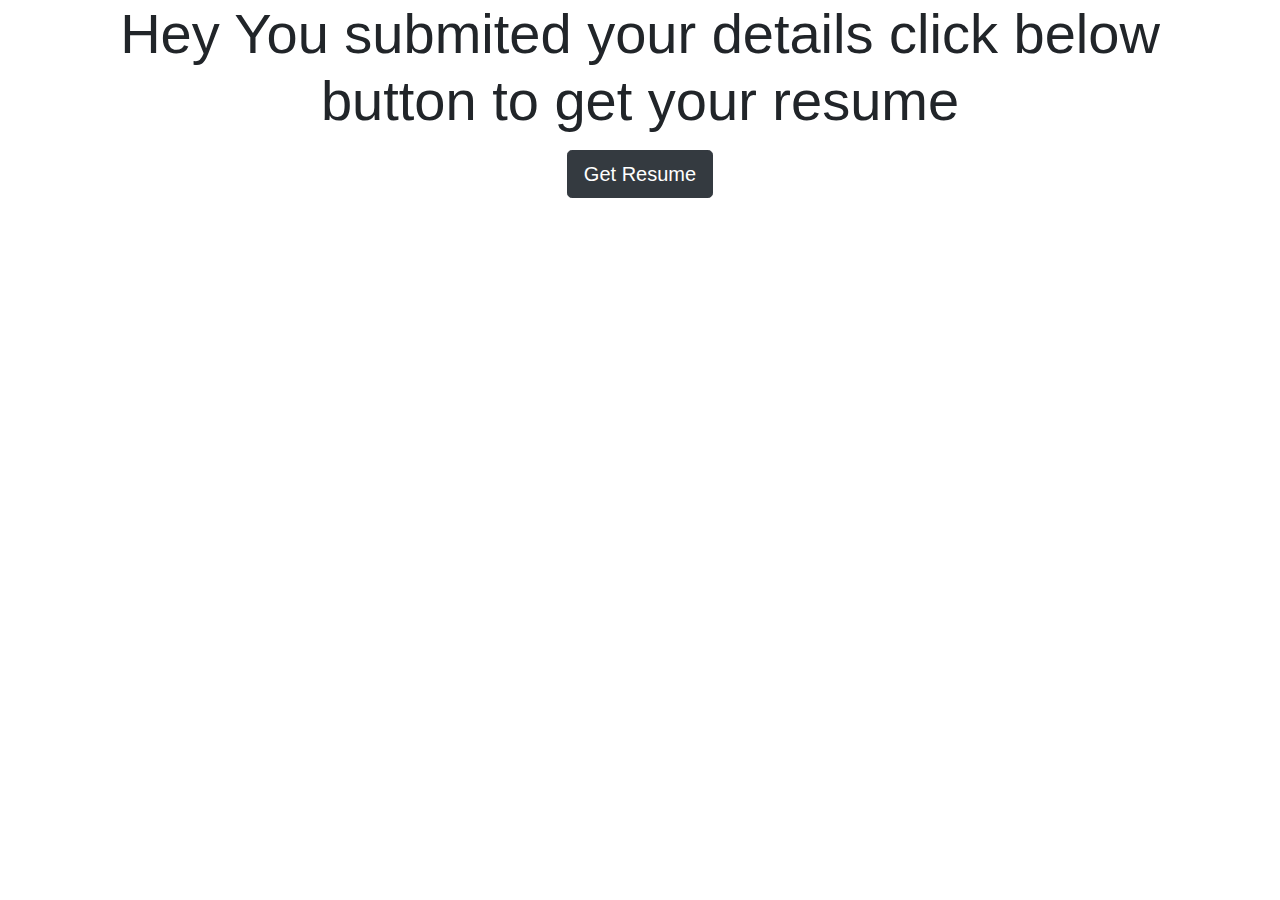
<file: resume/resume.html>
<!DOCTYPE html>
<html>
<head>
	<title>Resume Details</title>
	<!-- CSS only -->
<link rel="stylesheet" href="https://stackpath.bootstrapcdn.com/bootstrap/4.5.0/css/bootstrap.min.css">
<style>
	*{
		font-family: Arial;
	}
</style>
</head>
<body>
	<div class="container" id="result">
	<div class="text-center" id="demo">
		<p class="display-4 ">Hey You submited your details 
		click below button to get your resume
	</p>
		<button class="btn btn-dark btn-lg" id="getresume" data-target="#resumeform">Get Resume</button>
	</div>

	<div class="row" style="display: none;" id="resumeform">
		<!--left container-->
		<div class="col-sm-8">
			<p><h1 class="text-dark font-bold mb-5 mt-2" id="Fullname" style="text-transform:uppercase; font-size:32px; font-weight: bold;"></h1><h4 class="text-muted" id="desg"></h4></p>
			<p><b class="text-primary">Education</b></p>
			<div class="row">
				<div class="col-8">
			<table class="table text-center table-borderless border table-striped">
				<thead class="text-primary">
					<tr>
					<th>Degree</th>
					<th>Institution</th>
					<th>Score</th>
					<th>Y.O.P</th>
					</tr>
				</thead>
				<tbody>
					<tr class="text-muted">
						<td id="CollageDegree"></td>
						<td id="DegreeCollageName"></td>
						<td id="DegreeScore"></td>
						<td id="DegreeYOP"></td>
					</tr>
					<tr class="text-muted">
						<td id="CollageDegree2"></td>
						<td id="DegreeCollageName2"></td>
						<td id="DegreeScore2"></td>
						<td id="DegreeYOP2"></td>
					</tr>
					<tr class="text-muted">
						<td id="CollageDegree3"></td>
						<td id="DegreeCollageName3"></td>
						<td id="DegreeScore3"></td>
						<td id="DegreeYOP3"></td>
					</tr>
				</tbody>
			</table>
			</div><div class="col-sm-4"></div>
		</div>
		<div class="row">
			<div class="col-10">
				<b class="text-primary">EXPERIENCE in</b><p></p>
				<b class="text-muted" id="Institution"></b> ,<span class="text-muted place" id="city"></span>
				<p>On <span id="profile" class="text-muted"></span></p>
			</div><div class="col-2"></div>
		</div>

		<div class="row">
			<div class="col-sm-10">
			<b class="text-primary">PROJECTS</b><p></p>	
			<b class="" id="ptitle"></b>
			<p class="text-muted" id="desc"></p>
			<p class="text-muted"><b>URL:</b><u class="text-primary" id="url"></u></p>
			<p class="text-muted"><b>Time Duration:</b><span id="time"></span></p>
			<p class="text-muted"><b>Tools&Environment:</b></p><p id="tools"></p>
			</div><div class="col-sm-2"></div>
		</div>
		</div>

		<!--Right container-->
		<div class="col-sm-4 mt-4">
			Ph: <b class="text-muted" id="phone"></b>
			<p>Mail: <b class="text-muted" id="mail"></b></p>
			<div class="row">
				<b class="text-primary mb-5 mt-2">Skills</b>
				<p class="text-muted" id="skills"></p>
			</div>

			<div class="row">
				<b class="text-primary mb-2">Personal Details</b>
				</div>
				<div class="row">
				<div class="text-muted" id="personal">
					<b class="text-muted">Name:&nbsp;</b> <span id="Fullnames"></span><p></p>
					<b class="text-muted">Father's NAME:&nbsp;&nbsp;</b><span id="Fathername"></span><p></p>
					<b class="text-muted">Nationality:&nbsp;&nbsp;</b><span id="nation"></span><p></p>
					<b class="text-muted">Date Of Birth:&nbsp;&nbsp;</b><span id="Dob"></span><p></p>
					<b class="text-muted">Native Place:&nbsp;&nbsp;</b><span id="native"></span><p></p>
					<b class="text-muted">Language:&nbsp;&nbsp;</b><span id="language"></span><p></p>
				</div>
			</div>
				<div class="row">
				<div class="text-muted mt-5 mb-1" id="bottom">
					<p class="text-primary" style="font-weight:bold;">PLACE:</p>
					<p class="text-primary" style="font-weight:bold;">DATE:</p>
				</div>
			</div>
			<div class="row"><div class="col-sm-6"></div>
				<div class="col-sm-6" id="bottom">
					<p class="text-primary text-sm-right" style="font-weight:bold;"><u>Signature</u></p>
					<p class="text-muted text-sm-right" style="font-weight:italic;" id="sign"></p>
				</div>
			</div>

		</div>

			<button class="btn btn-lg btn-block btn-dark" id="print">Print Resume</button>
	</div>
</div>
<div class="container">
</div>
</body>
<!-- JS, Popper.js, and jQuery -->
<script src="https://code.jquery.com/jquery-3.5.1.slim.min.js"></script>
<script src="https://cdn.jsdelivr.net/npm/popper.js@1.16.0/dist/umd/popper.min.js"></script>
<script src="https://stackpath.bootstrapcdn.com/bootstrap/4.5.0/js/bootstrap.min.js"></script>
<script>
	document.getElementById('getresume').addEventListener("click",function(){
		document.getElementById('demo').style.display="none";
		document.getElementById('resumeform').removeAttribute("style");
		
		

		document.getElementById("Fullname").innerHTML = localStorage.getItem("userFullname");
		document.getElementById("Fullnames").innerHTML = localStorage.getItem("userFullname");
		document.getElementById("sign").innerHTML = localStorage.getItem("userFullname");
		document.getElementById("phone").innerHTML = localStorage.getItem("userMobile");
		document.getElementById("mail").innerHTML = localStorage.getItem("userEMail");


		document.getElementById("CollageDegree").innerHTML = localStorage.getItem("userCollageDegree");
		document.getElementById("DegreeCollageName").innerHTML = localStorage.getItem("userDegreeCollageName");
		document.getElementById("DegreeScore").innerHTML = localStorage.getItem("userDegreeScore");
		document.getElementById("DegreeYOP").innerHTML = localStorage.getItem("userDegreeYOP");

		document.getElementById("CollageDegree2").innerHTML = localStorage.getItem("userTwelfth");
	document.getElementById("DegreeCollageName2").innerHTML = localStorage.getItem("userTClzName");
		document.getElementById("DegreeScore2").innerHTML = localStorage.getItem("userTScore");
		document.getElementById("DegreeYOP2").innerHTML = localStorage.getItem("userTYOP");

		document.getElementById("CollageDegree3").innerHTML = "SSC";
	document.getElementById("DegreeCollageName3").innerHTML = localStorage.getItem("userscoolname");
		document.getElementById("DegreeScore3").innerHTML = localStorage.getItem("userscoolscore");
		document.getElementById("DegreeYOP3").innerHTML = localStorage.getItem("userscoolYOP");

		document.getElementById("Institution").innerHTML = localStorage.getItem("userinstitute");
		document.getElementById("city").innerHTML = localStorage.getItem("usercity");
		document.getElementById("profile").innerHTML = localStorage.getItem("userprofile");

		document.getElementById("ptitle").innerHTML = localStorage.getItem("userProject");
		document.getElementById("desc").innerHTML = localStorage.getItem("userDesc");
		document.getElementById("url").innerHTML = localStorage.getItem("userURL");
		document.getElementById("time").innerHTML = localStorage.getItem("userTime");
		document.getElementById("tools").innerHTML = localStorage.getItem("userTools");

		document.getElementById("Fathername").innerHTML=localStorage.getItem("userFathername");
		document.getElementById("Dob").innerHTML=localStorage.getItem("userDOB");
		document.getElementById("native").innerHTML=localStorage.getItem("userNative");
		document.getElementById("nation").innerHTML=localStorage.getItem("userCountry");

	});

	document.getElementById('print').addEventListener("click",function(){
		document.getElementById('print').style.display="none";
		window.print();
	});
</script>
</html>
</file>
